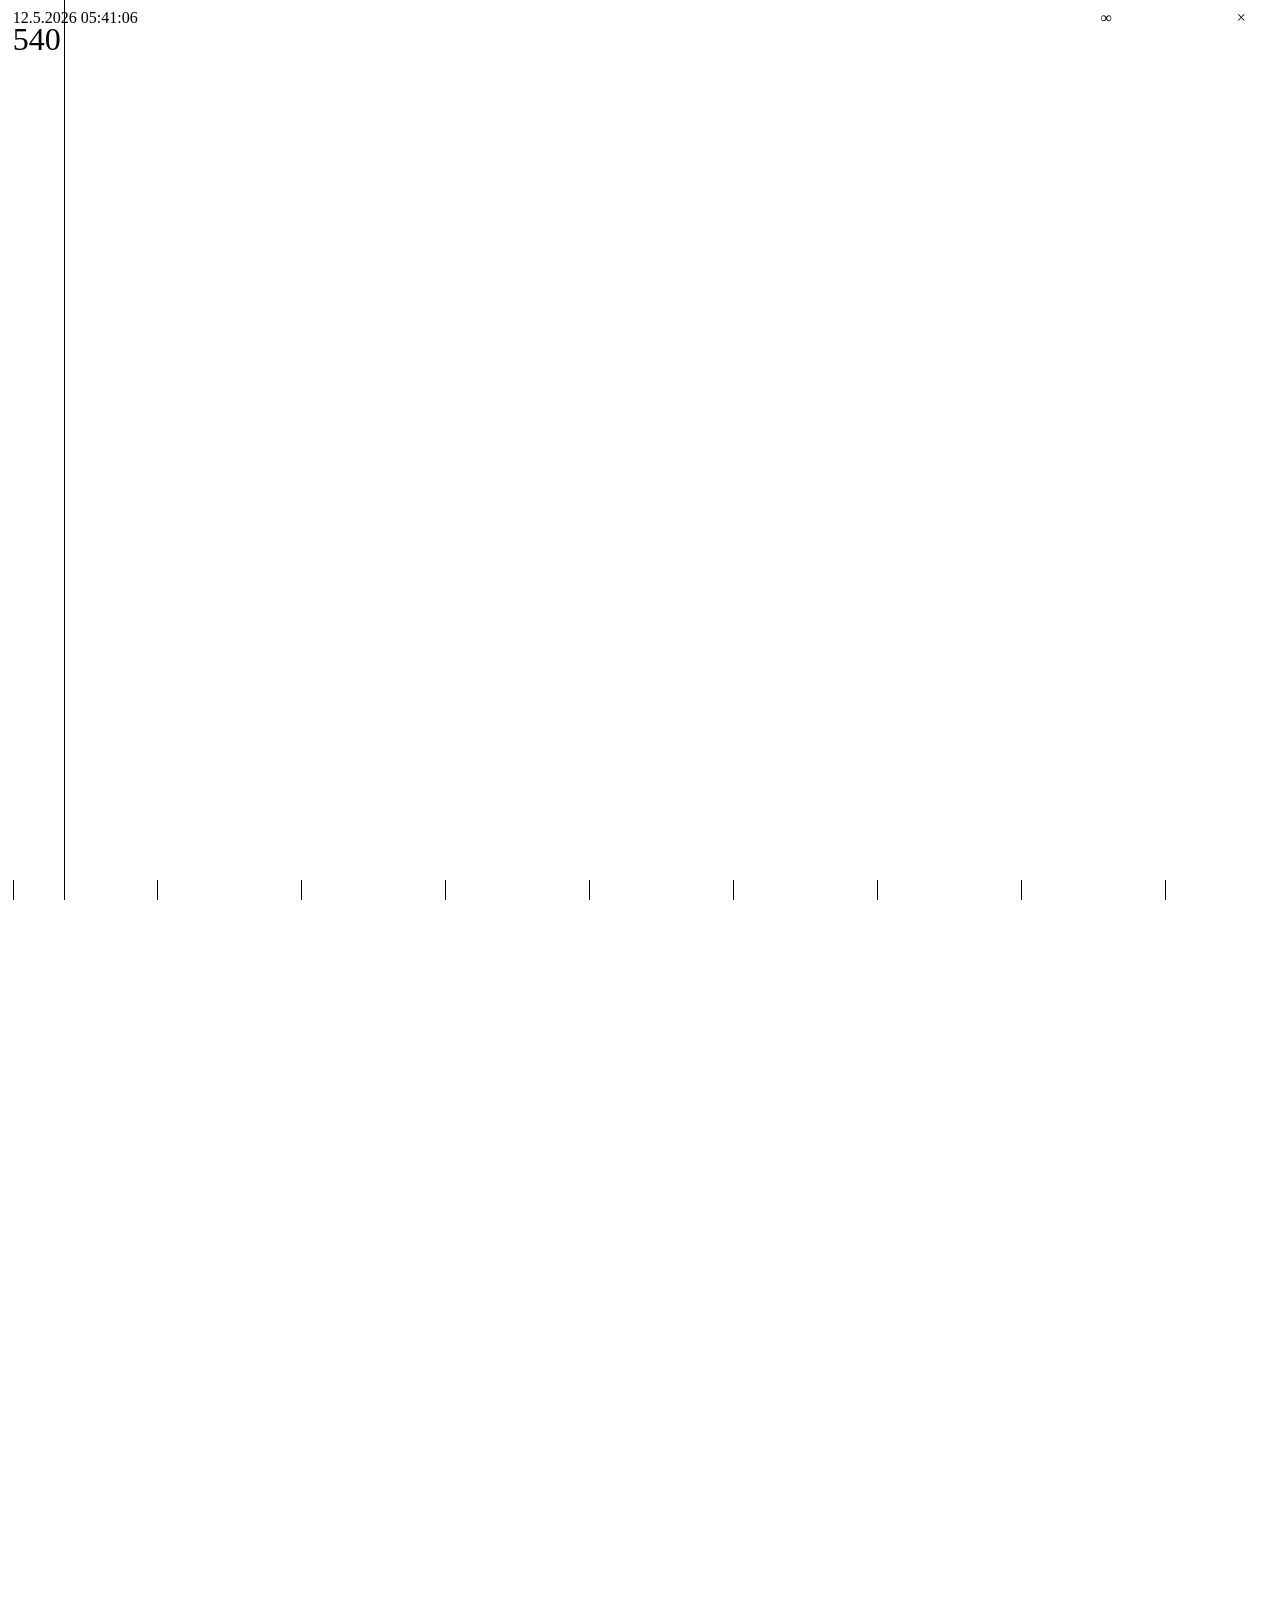
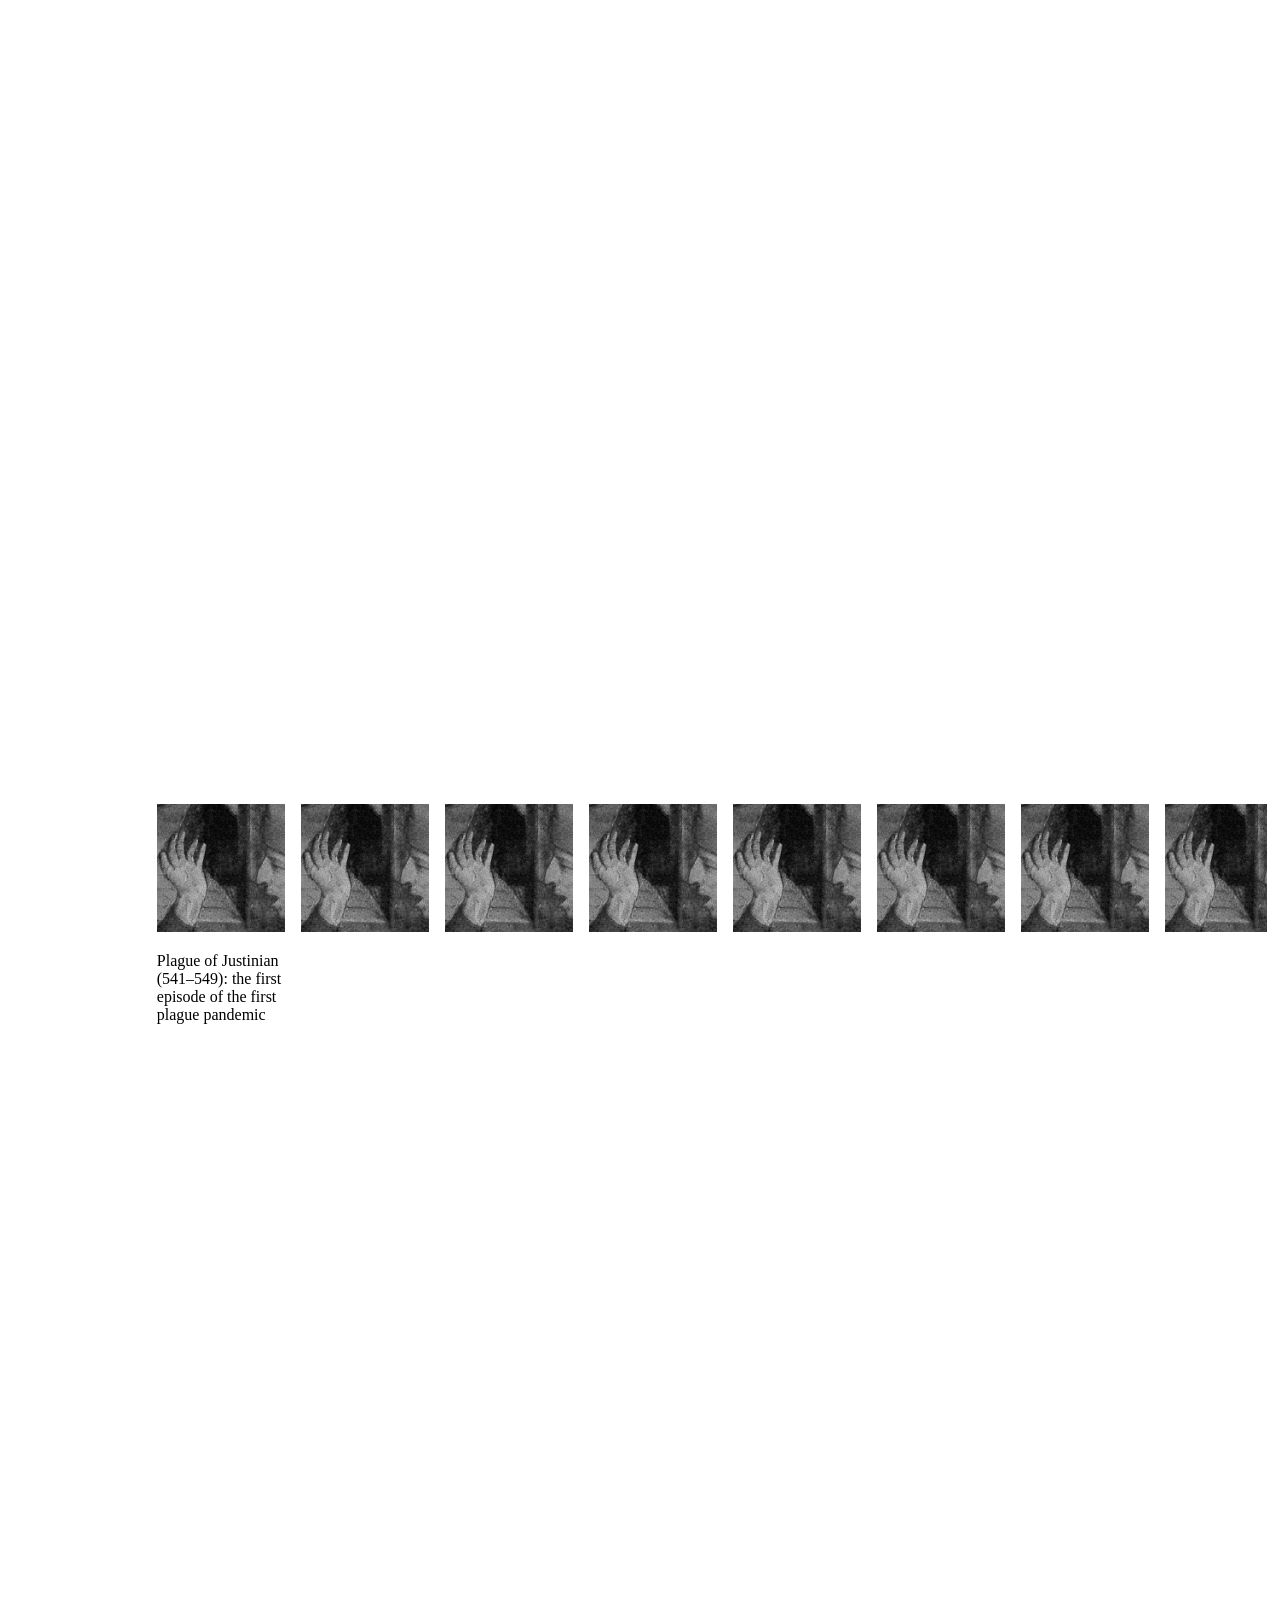
<file: bad.html>
<!DOCTYPE html>
<html lang="en">
<head>
    <meta charset="UTF-8">
    <meta name="viewport" content="width=device-width, initial-scale=1.0">
    <title>Document</title>

    <link rel="stylesheet" href="css/bad.css">
    <style>
    :root {
            --tick-gap: calc(10vw + 1em);
            --major-gap: calc(50vw + 5em);
        }

        
        .ruler {
            bottom: 0;
            height: 20px;
            width: 100%;
            position: absolute;

            background-image:

                /* minor ticks */
                repeating-linear-gradient(
                to right,
                black 0px,
                black 1px,
                transparent 1px,
                transparent var(--tick-gap)
                );
        }

        .ruler-major{
            bottom: 0;
            height: 40px;
            width: 100%;
            position: absolute;

            background-image:
                /* major ticks */
                repeating-linear-gradient(
                to right,
                black 0px,
                black 3px,
                transparent 1px,
                transparent var(--major-gap)
                ),
        }
    </style>
</head>
<body>
    <header>
        <nav>
            <div class="nav-wrapper">
                <a href="" class="clock"id="clock"></a>
                <div class="blank"></div>
                <a href="">∞</a>
                <a href="">×</a>
            </div>
        </nav>
    </header>

    <div class="ruler"></div>
    <div class="ruler-major"></div>

    
    <div class="guide-line"></div>

    <div class="wrapper">
        <div class="year-grid">
            <div class="year"><h1>540</h1></div>
            <div class="year"><h1>550</h1></div>
            <div class="year"><h1>560</h1></div>
            <div class="year"><h1>570</h1></div>
            <div class="year"><h1>580</h1></div>
            <div class="year"><h1>590</h1></div>
            <div class="year"><h1>600</h1></div>
            <div class="year"><h1>610</h1></div>
            <div class="year"><h1>620</h1></div>
            <div class="year"><h1>630</h1></div>
            <div class="year"><h1>640</h1></div>
            <div class="year"><h1>650</h1></div>
            <div class="year"><h1>660</h1></div>
            <div class="year"><h1>670</h1></div>
            <div class="year"><h1>680</h1></div>
            <div class="year"><h1>690</h1></div>
            <div class="year"><h1>700</h1></div>
            <div class="year"><h1>710</h1></div>
            <div class="year"><h1>720</h1></div>
            <div class="year"><h1>730</h1></div>
        </div>
    </div>
    
    <div class="wrapper">
        <div class="container">

            <div class="no-event"></div>
            <div class="event" id="event-9">
                <div class="box">
                    <img src="images/capricorn_justinianplague.jpg">
                    <p> Plague of Justinian (541–549): the first episode of the first plague pandemic</p>
                </div>
                <div class="box">
                    <img src="images/capricorn_justinianplague.jpg">
                </div>
                <div class="box">
                    <img src="images/capricorn_justinianplague.jpg">
                </div>
                <div class="box">
                    <img src="images/capricorn_justinianplague.jpg">
                </div>
                <div class="box">
                    <img src="images/capricorn_justinianplague.jpg">
                </div>
                <div class="box">
                    <img src="images/capricorn_justinianplague.jpg">
                </div>
                <div class="box">
                    <img src="images/capricorn_justinianplague.jpg">
                </div>
                <div class="box">
                    <img src="images/capricorn_justinianplague.jpg">
                </div>
                <div class="box">
                    <img src="images/capricorn_justinianplague.jpg">
                </div>
            </div>
            
            
            
        </div>
    </div>



    <script src="js/gsap.min.js"></script>
    <script src="js/ScrollTrigger.min.js"></script>

    <script src="js/script.js"></script>
</body>
</html>
</file>
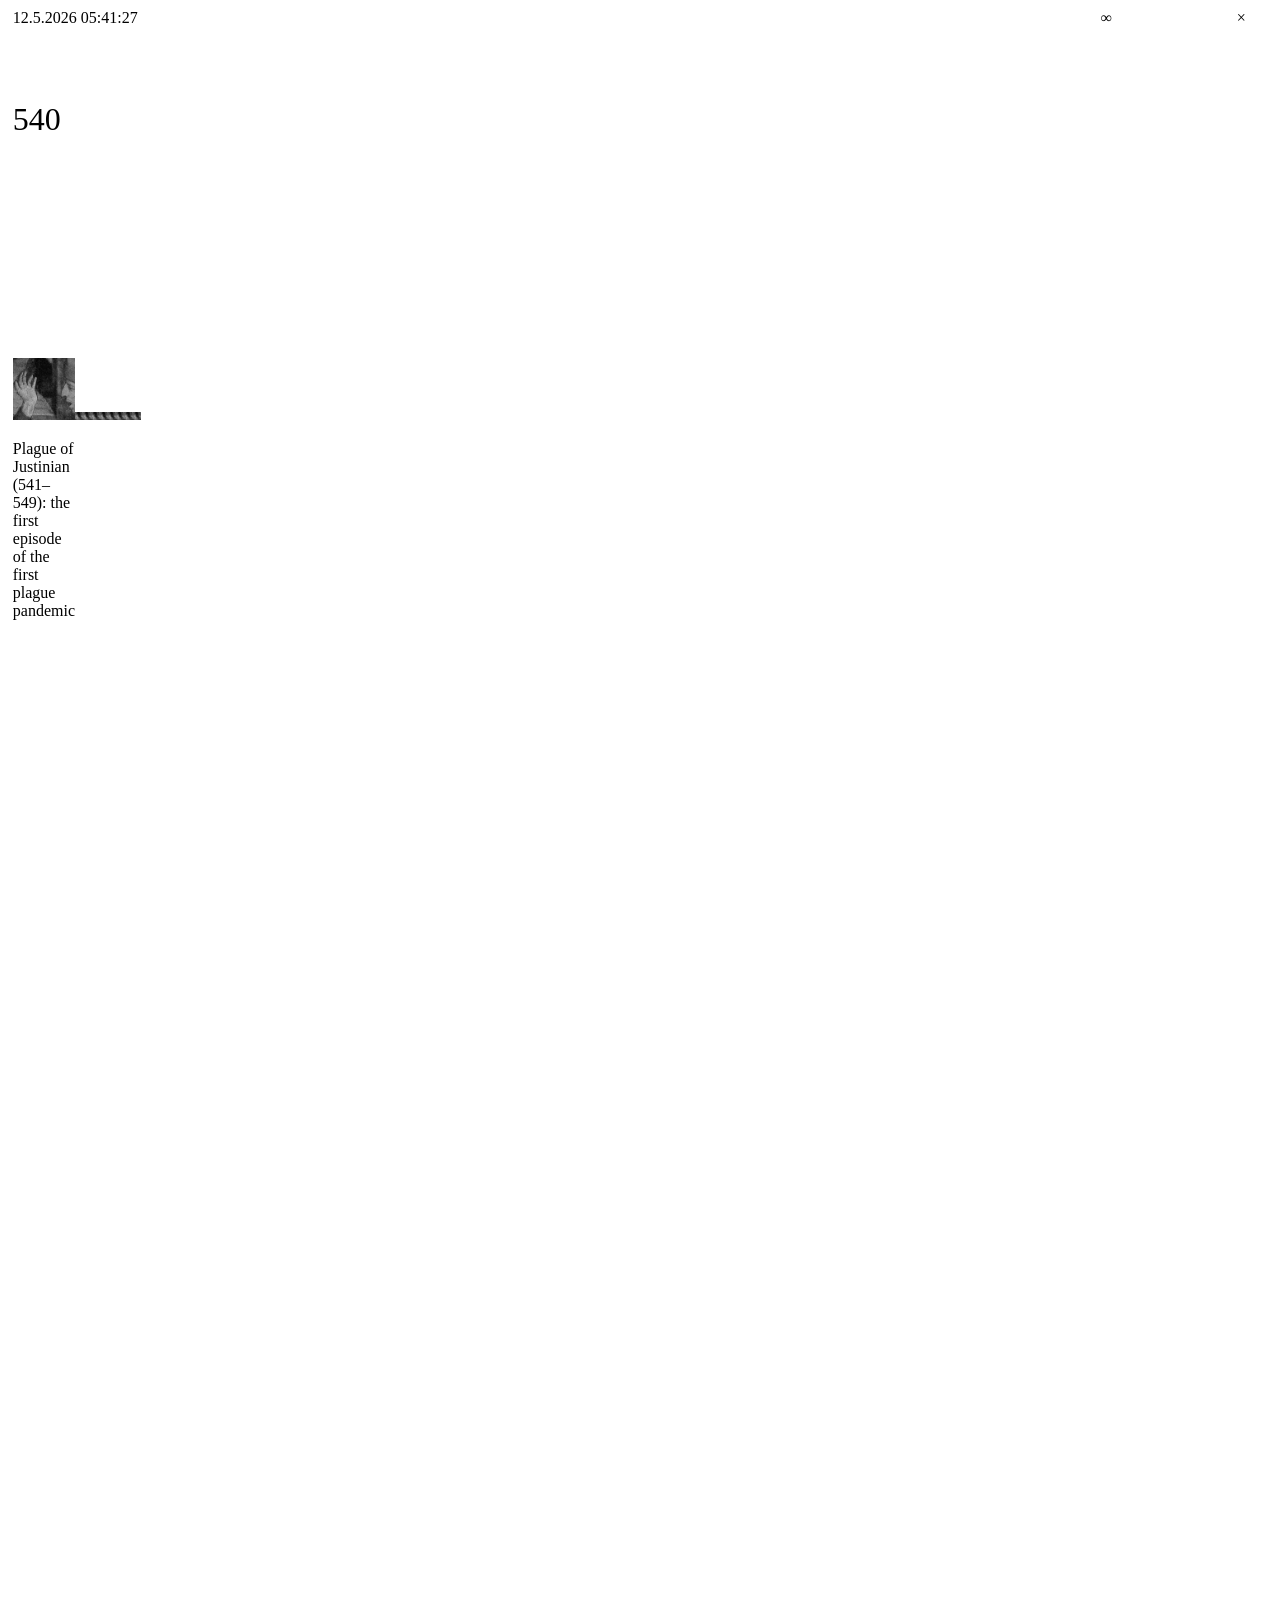
<file: test.html>
<!DOCTYPE html>
<html lang="en">
<head>
    <meta charset="UTF-8">
    <meta name="viewport" content="width=device-width, initial-scale=1.0">
    <title>TEST</title>

    <link rel="stylesheet" href="css/bad.css">

    <style>
        .outer-container {
            display: flex;
            flex-direction: column;
            height: 100%;
        }

        .container {    
            display: grid;
            grid-auto-flow: column;
            grid-auto-columns: 100vw;
        }

        .no-event,
        .event {
            display: flex;
            align-items: baseline;
        }

        .year {
            display: grid;
            grid-template-columns: repeat(9,100vw);
            column-gap:10em;
        }

    </style>
</head>
<body>
    <header>
        <nav>
            <div class="nav-wrapper">
                <a href="" class="clock"id="clock"></a>
                <div class="blank"></div>
                <a href="">∞</a>
                <a href="">×</a>
            </div>
        </nav>
    </header>
    
    <div class="wrapper">
        <div class="container">
            <div class="year-grid">
                <div class="year"><h1>540</h1></div>
                <div class="year"><h1>550</h1></div>
                <div class="year"><h1>560</h1></div>
                <div class="year"><h1>570</h1></div>
                <div class="year"><h1>580</h1></div>
                <div class="year"><h1>590</h1></div>
                <div class="year"><h1>580</h1></div>
                <div class="year"><h1>590</h1></div>
                <div class="year"><h1>600</h1></div>
                <div class="year"><h1>610</h1></div>
                <div class="year"><h1>620</h1></div>
                <div class="year"><h1>630</h1></div>
                <div class="year"><h1>640</h1></div>
                <div class="year"><h1>650</h1></div>
                <div class="year"><h1>660</h1></div>
                <div class="year"><h1>670</h1></div>
                <div class="year"><h1>680</h1></div>
                <div class="year"><h1>690</h1></div>
                <div class="year"><h1>700</h1></div>
                <div class="year"><h1>710</h1></div>
         </div>

         <div class="event">
                <div class="box"></div>
                <div class="box">
                    <img src="images/capricorn_justinianplague.jpg">
                    <p> Plague of Justinian (541–549): the first episode of the first plague pandemic</p>
                </div>
                <div class="box">
                    <img src="images/capricorn_justinianplague.jpg">
                </div>
                <div class="box">
                    <img src="images/capricorn_justinianplague.jpg">
                </div>
                <div class="box">
                    <img src="images/capricorn_justinianplague.jpg">
                </div>
                <div class="box">
                    <img src="images/capricorn_justinianplague.jpg">
                </div>
                <div class="box">
                    <img src="images/capricorn_justinianplague.jpg">
                </div>
                <div class="box">
                    <img src="images/capricorn_justinianplague.jpg">
                </div>
                <div class="box">
                    <img src="images/capricorn_justinianplague.jpg">
                </div>
                <div class="box">
                    <img src="images/capricorn_justinianplague.jpg">
                </div>
         </div>
            <div class="box"></div>
                <div class="event" id="event-9">
                
            </div>
        </div>
    </div>
  

    <script src="js/gsap.min.js"></script>
    <script src="js/ScrollTrigger.min.js"></script>

    <script src="js/script.js"></script>
</body>
</html>
</file>
<file: css/bad.css>
body {
    margin: 0 1%;
    color: rgb(0, 0, 0);
    overflow-x: hidden;
}

html {
    /*background-color: rgb(0, 0, 0);*/
    background-color: rgb(255, 255, 255);
}

/* TYPOGRAPHY */
/* TYPOGRAPHY */

h1 {
    font-weight: 100;
}

/* TYPOGRAPHY */
/* TYPOGRAPHY */

/* NAVIGATION BAR */
/* NAVIGATION BAR */

header {
    position: fixed;
    top: 1%;
    width: 100%;
}

.nav-wrapper {
    margin: 0;
    padding: 0;
    list-style: none;
    list-style-type: none;

    display: grid;
    grid-template-columns: repeat(10, 10vw);
    column-gap: 0.5em;
    justify-content: space-between;
} 

.nav-wrapper a {
    text-decoration: none;
    color: black;
}

a:hover {
    text-decoration: underline;
}

.clock {
    white-space: nowrap;
}

.blank {
    grid-column: span 7;
}

/*ul {
    margin: 0;
    padding: 0;
    list-style: none;
    list-style-type: none;
    text-align: center;
  
    display: flex; 
    flex-direction: row;
    justify-content:space-between;
    align-items: baseline;
}8?

/* NAVIGATION BAR */
/* NAVIGATION BAR */

/* RULER */
/* RULER */

.ruler {
    display: grid;
    grid-template-columns: repeat(1000, 10vw);
    column-gap: 1em;
}

.ruler-start::after,
.ruler-start::before {
    content: "";
    position: absolute;
    bottom: 0;
    width: 1px;
    height: 40px;
    background-color: black;
}

.ruler-mid::after,
.ruler-mid::before {
    content: "";
    position: absolute;
    bottom: 0;
    width: 1px;
    height: 30px;
    background-color: black;
}

.ruler-line::before,
.ruler-line::after {
    content: "";
    position: absolute;
    /*top: 0;*/
    bottom: 0;
    width: 1px;
    height: 20px;
    background-color: black;
}

.guide-line {
    position:absolute;
    width: 1px;
    background-color: black;
    top:0;
    bottom:0;
    left: 5%;
}

/* RULER */
/* RULER */

/* EVENTS */
/* EVENTS */

.wrapper {
    position: relative;
    width: 100%;
    height: 100vh;
    /*width: 100000vw;*/
    overflow: hidden;
}

.container {
    background-color: rgb(255, 255, 255);
    display: grid;
    grid-template-columns: repeat(1000, 10vw);
    grid-template-rows: repeat(3, 1fr);
    column-gap: 1em;
    align-items: baseline;

    margin-top: 5em;
}

.box {
    background-color: rgb(255, 255, 255);
}

#longbox {
    background-color: rgb(126, 233, 120);
    grid-column: span 7;
}

.year-grid {
    display: grid;
    grid-template-columns: repeat(1000, 100vw);
    column-gap: 10em;
    align-items: start;
}

img {
    width: 100%;
    height: auto;
}

#event-9 {
    display: grid;
    grid-template-columns: repeat(9,10vw);
    column-gap:1em;
}

#filler-box1 {
    grid-column: span 250;
}
</file>
